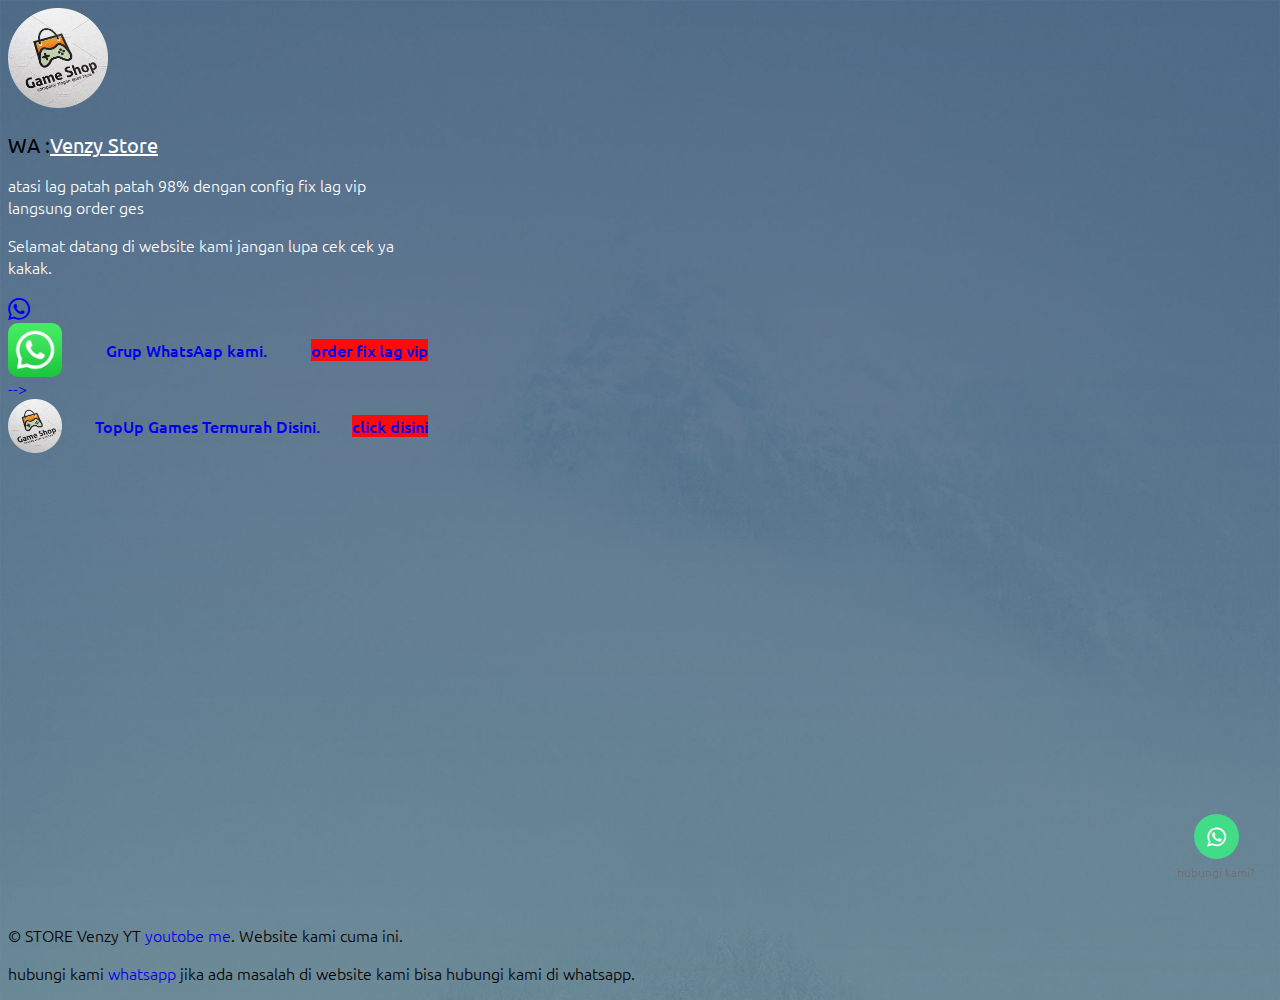
<file: index.html>
<!doctype html>
<html lang="en">
  <head>
    <!-- Required meta tags -->
    <meta charset="utf-8">
    <meta name="viewport" content="width=device-width, initial-scale=1">

    <meta name="theme-color" content="#4f6b88" />
    <meta name="msapplication-navbutton-color" content="#4f6b88">
    <meta name="apple-mobile-web-app-capable" content="yes">
    <meta name="apple-mobile-web-app-status-bar-style" content="#4f6b88">

    <!-- Bootstrap CSS -->
    <link href="assets/css/style.css" rel="stylesheet">
    <link rel="stylesheet" href="https://cdn.jsdelivr.net/npm/bootstrap-icons@1.5.0/font/bootstrap-icons.css">
    <link href="https://cdn.jsdelivr.net/npm/bootstrap@5.0.1/dist/css/bootstrap.min.css" rel="stylesheet" integrity="sha384-+0n0xVW2eSR5OomGNYDnhzAbDsOXxcvSN1TPprVMTNDbiYZCxYbOOl7+AMvyTG2x" crossorigin="anonymous">
    <link rel="shortcut icon" type="x-icon" href="pp.png">

    <title>Dashboard - YOUTOBE STORE Venzy FF</title>

  </head>
  <body class="bg-light">
    <main class="m-auto pt-5 pb-1">
      <section class="container profile text-center text-white">
        <img src="pp.png">

        <!DOCTYPE html>
        <html lang="id">
        <head>
            <meta charset="UTF-8">
            <meta name="viewport" content="width=device-width, initial-scale=1.0">
            <title></title>
            <style>

                /* Styling untuk tampilan teks yang bisa diklik */
                .klik-text {
                    color: rgb(255, 255, 255); /* Warna teks */
                    text-decoration: underline; /* Garis bawah pada teks */
                    cursor: pointer; /* Kursor berubah saat hover */
                }

                .klik-text:hover {
                    color: rgb(255, 255, 255); /* Warna teks saat hover */
                }

                .garis-bawah {
            text-decoration: underline; /* Menambahkan garis bawah pada teks */
        }
            </style>
        </head>
        <body>
            <p>
              <h3>WA :<a href="https://sites.google.com/view/wibystorevip" class="klik-text"><span class="garis-bawah">Venzy Store</span></h3>
            </p>
        </body>
        </html>
<p>
          atasi lag patah patah 98% dengan config fix lag vip langsung order ges
        </p>
        <p>
          Selamat datang di website kami jangan lupa cek cek ya kakak.
        </p>
 <div class="social-link mb-5">
          <a href="https://whatsapp.com/channel/0029VailYTWL7UVbHGSsjM2B" target="_blank" class="text-white px-1">
            <i class="bi bi-whatsapp"></i>
          </a>
        </div>
      </section>
      <section class="container text-center">
        
        <a href="https://sites.google.com/view/wibystorevip">
          <div class="button-link bg-white px-2 py-3 my-3 rounded-1 shadow">
            <img src="whatsapp.png">
            <p class="mb-0 text-dark mx-2">
              Grup WhatsAap kami.
            </p>
            <span class="badge bg-success py-2">
              order fix lag vip
            </span>
          </div> -->
        </a>
         <a href="https://wibystore.github.io/WibyStoree/">
          <div class="button-link bg-white px-2 py-3 my-3 rounded-1 shadow">
            <img src="pp.png">
            <p class="mb-0 text-dark mx-2">
              TopUp Games Termurah Disini.
            </p>
            <span class="badge bg-success py-2">
              click disini
            </span>
          </div>
        </a>
      </section>
    </main>

    <script src="https://cdn.jsdelivr.net/npm/bootstrap@5.0.1/dist/js/bootstrap.bundle.min.js" integrity="sha384-gtEjrD/SeCtmISkJkNUaaKMoLD0//ElJ19smozuHV6z3Iehds+3Ulb9Bn9Plx0x4" crossorigin="anonymous"></script>
    <p class="mt-5 text-sm text-center text-gray-500">
      © STORE Venzy YT <a href="https://www.youtube.com/@venzyy636" class="font-semibold hover:underline" target="_blank">youtobe me</a>. Website kami cuma ini.
  </p>
    <p class="mt-5 text-sm text-center text-gray-500">
      hubungi kami <a href="https://whatsapp.com/channel/0029VailYTWL7UVbHGSsjM2B" class="font-semibold hover:underline" target="_blank">whatsapp</a> jika ada masalah di website kami bisa hubungi kami di whatsapp.
  </p>

<!-- whatsaap mengambang -->

  <link rel="stylesheet" href="https://maxcdn.bootstrapcdn.com/font-awesome/4.5.0/css/font-awesome.min.css">
  <div class="floating_btn">
      <a target="_blank" href="https://wa.me/6289512622649">
        <div class="contact_icon">
          <i class="fa fa-whatsapp my-float"></i>
        </div>
      </a>
      <p class="text_icon">hubungi kami?</p>
    </div>
  
    <style type="text/css">
   
    
  a{
    text-decoration:none;
  }
  .floating_btn {
    position: fixed;
    bottom: 20px;
    right: 25px;
    /*! width: 100px; */
    /*! height: 100px; */
    display: flex;
    flex-direction: column;
    align-items:center;
    justify-content:center;
    z-index: 1000;
  }
  
  @keyframes pulsing {
    to {
      box-shadow: 0 0 0 15px rgba(232, 76, 61, 0);
    }
  }
  
  .contact_icon {
    background-color: #42db87;
    color: #fff;
    width: 45px;
    height: 45px;
    font-size:22px;
    border-radius: 60px;
    text-align: center;
    box-shadow: 2px 2px 3px #999;
    display: flex;
    align-items: center;
    justify-content: center;
    transform: translatey(0px);
    animation: pulse 2.5s infinite;
    box-shadow: 0 0 0 0 #42db87;
    -webkit-animation: pulsing 2.25s infinite cubic-bezier(0.66, 0, 0, 1);
    -moz-animation: pulsing 2.25s infinite cubic-bezier(0.66, 0, 0, 1);
    -ms-animation: pulsing 2.25s infinite cubic-bezier(0.66, 0, 0, 1);
    animation: pulsing 2.25s infinite cubic-bezier(0.66, 0, 0, 1);
    font-weight: normal;
    font-family: sans-serif;
    text-decoration: none !important;
    transition: all 300ms ease-in-out;
  }
  
  
  .text_icon {
    margin-top: 5px;
    color: #707070;
    font-size: 12px;
    margin-bottom: 0px;
  }
  
  </style>


  </body>
</html>
</file>
<file: assets/css/style.css>
@import url('https://fonts.googleapis.com/css2?family=Ubuntu:wght@300;400;500&display=swap');

body {
	font-family: 'Ubuntu', sans-serif !important;
	font-weight: 300 !important;
	background-image: url(../img/bg.jpg);
	background-size: cover;
	background-repeat: no-repeat;
	background-attachment: fixed;
}
main {
	width: 100%;
	min-height: 100vh;
}
a {
	text-decoration: none !important;
}
body .bg-success {
    background-color: #fc0b0b!important;
}
.profile img {
    width: 100px;
    height: 100px;
    object-fit: cover;
}
.profile h3 {
	font-size: 20px;
	font-weight: 400;
	margin: 20px 0px 8px 0px;
}
.social-link a {
	font-size: 22px;
}
.button-link {
	display: -webkit-box;
    display: -webkit-flex;
    display: -ms-flexbox;
    display: flex;
    justify-content: space-between;
    align-items: center;
}
.button-link img {
	width: 54px;
	height: 54px;
	object-fit: cover;
    border-radius: 10px;
}
.button-link p, .badge {
	font-weight: 500 !important;
}


/*Medium devices (tablets, 768px and up)*/
@media (min-width: 768px) {

main {	
	max-width: 420px;
}

}
</file>
